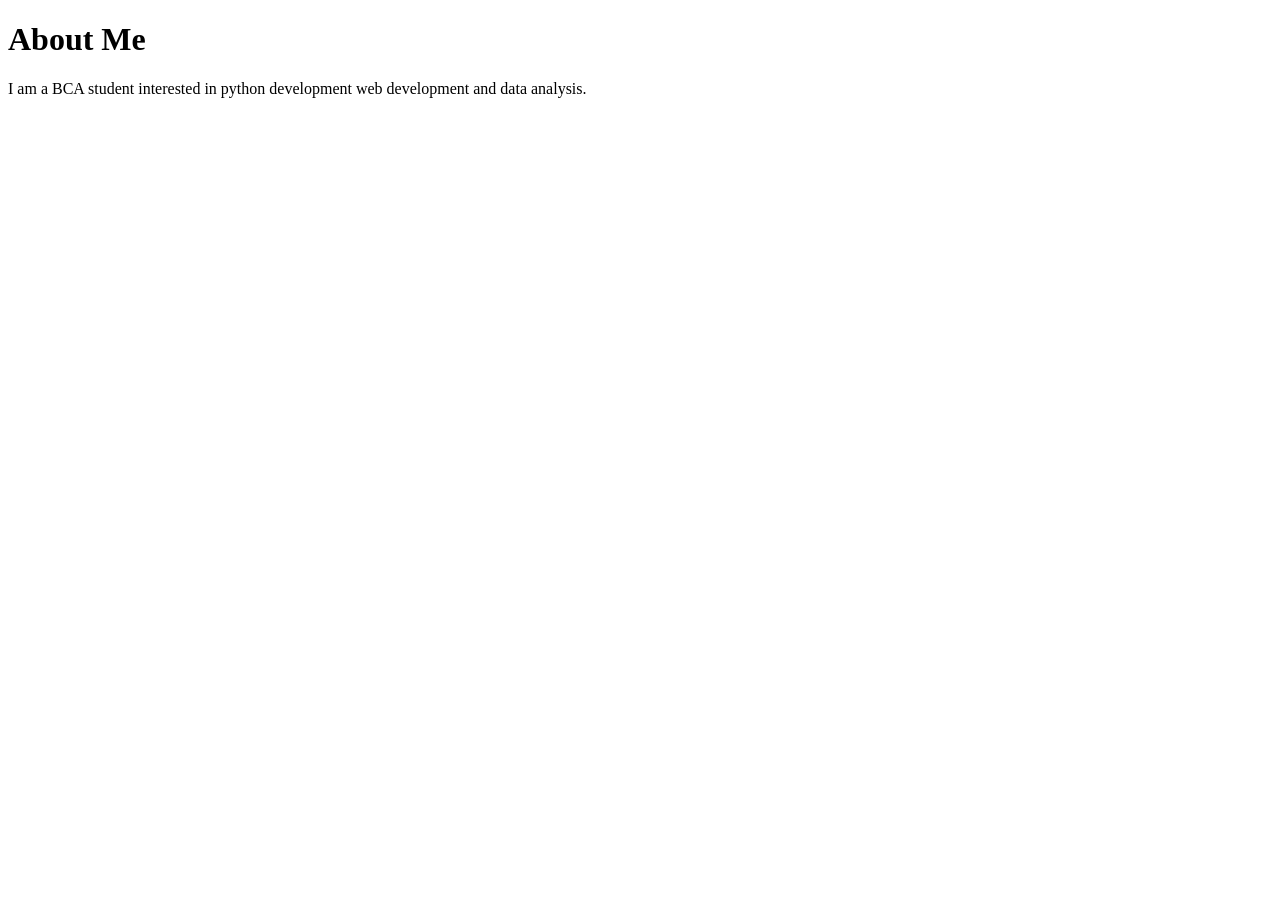
<file: about.html>
<!DOCTYPE html>
<html>
<head>
    <title>About Me</title>
</head>
<body>
    <h1>About Me</h1>
    <p>I am a BCA student interested in python development web development and data analysis.</p>
</body>
</html>
</file>
